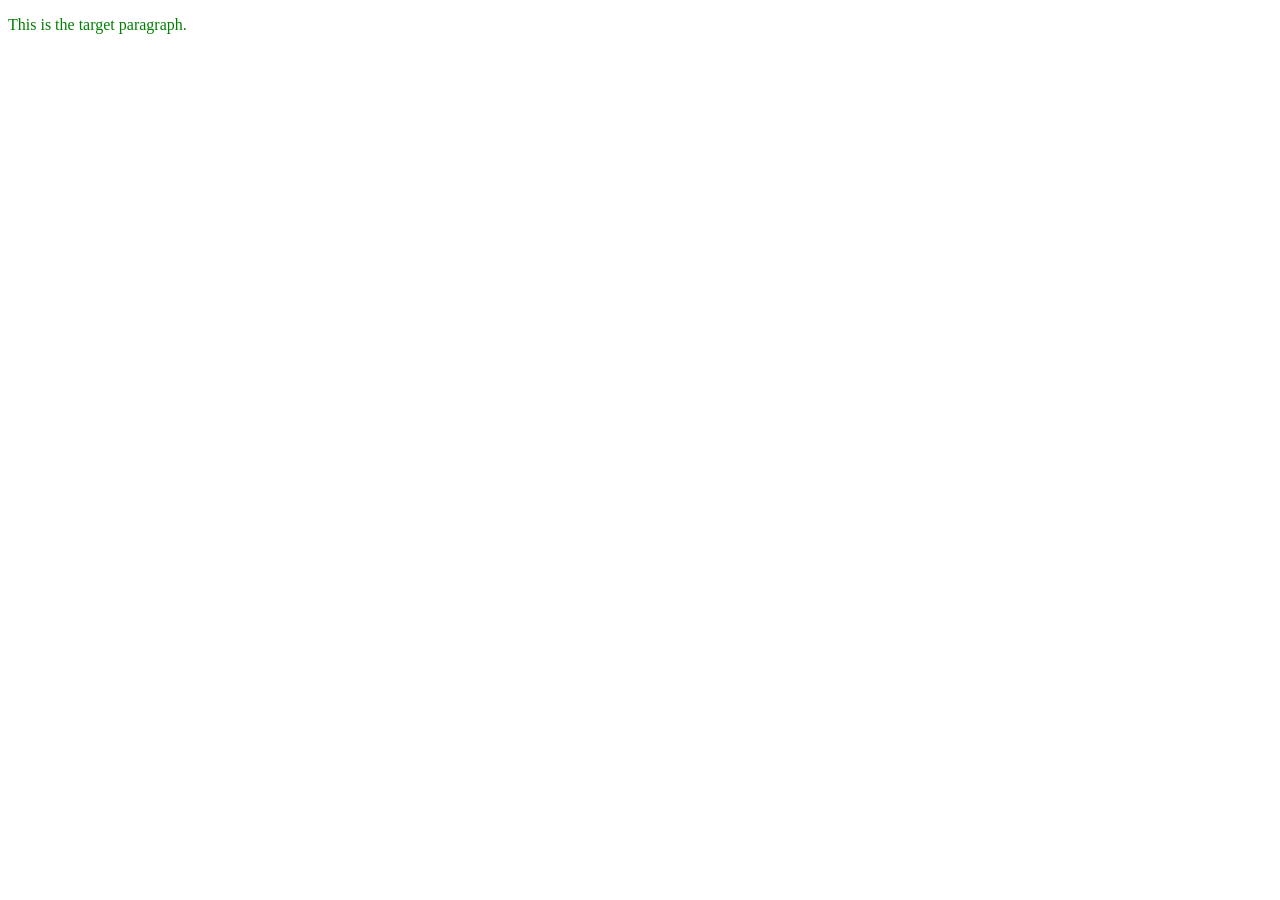
<file: Exercise1 - The Specificity Showdown/index.html>
<!DOCTYPE html>
<html lang="en">
<head>
    <meta charset="UTF-8">
    <meta name="viewport" content="width=device-width, initial-scale=1.0">
    <title>Document</title>
    <link rel="stylesheet" href="styles.css">
</head>
<body>
    <p id="main-text" class="highlight">This is the target paragraph.</p>

</body>
</html>
</file>
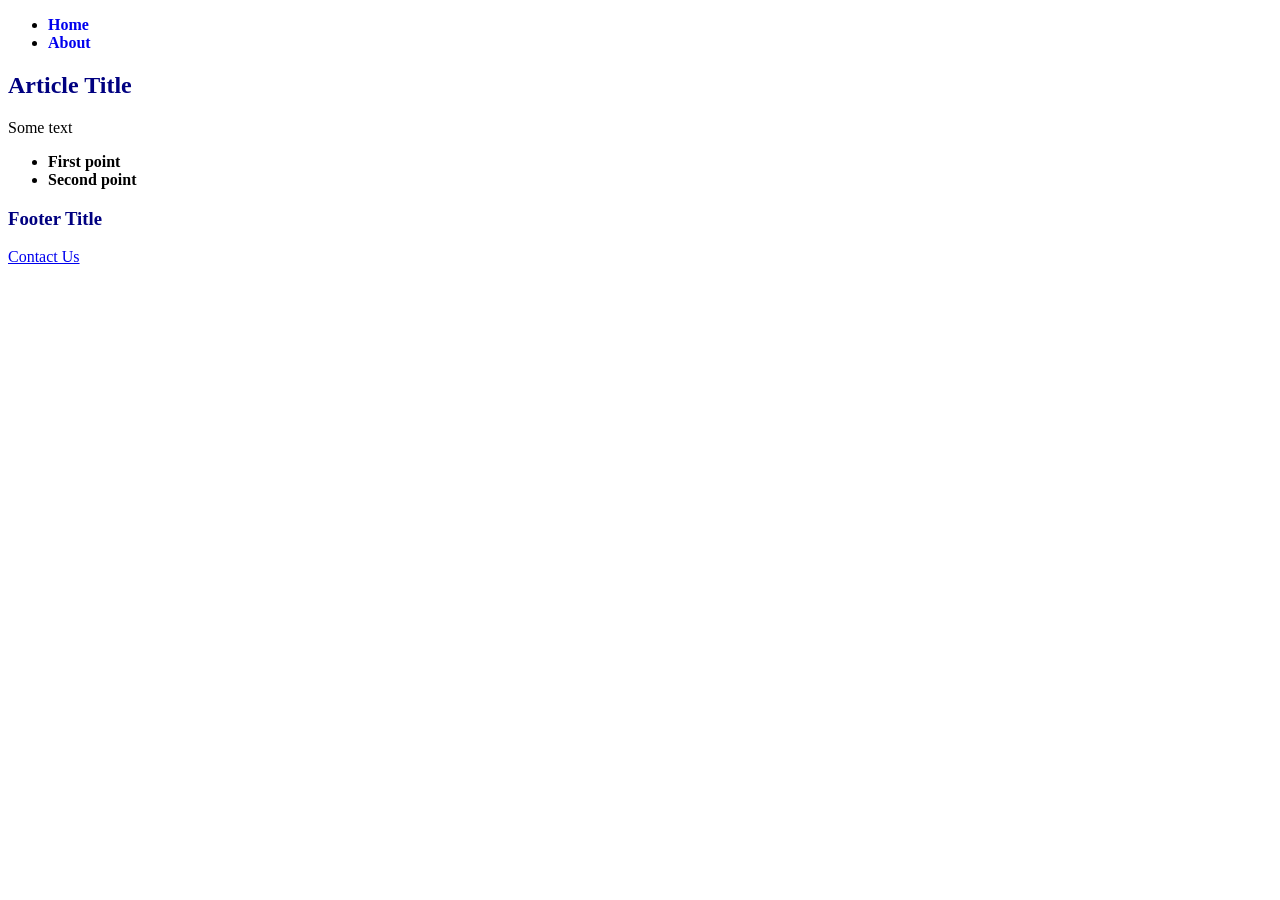
<file: Exercise2 - The Grouping and Nesting Debug/nav.html>
<!DOCTYPE html>
<html lang="en">
<head>
    <meta charset="UTF-8">
    <meta name="viewport" content="width=device-width, initial-scale=1.0">
    <title>Document</title>
    <link rel="stylesheet" href="styles.css">
</head>
<body>
    <nav>
        <ul class="main-list">
            <li><a href="#">Home</a></li>
            <li><a href="#">About</a></li>
        </ul>
    </nav>
    <section>
        <h2>Article Title</h2>
        <p>Some text</p>
        <ul class="main-list">
            <li>First point</li>
            <li>Second point</li>
        </ul>
    </section>
    <h3>Footer Title</h3>
        <a href="#">Contact Us</a>

</body>
</html>
</file>
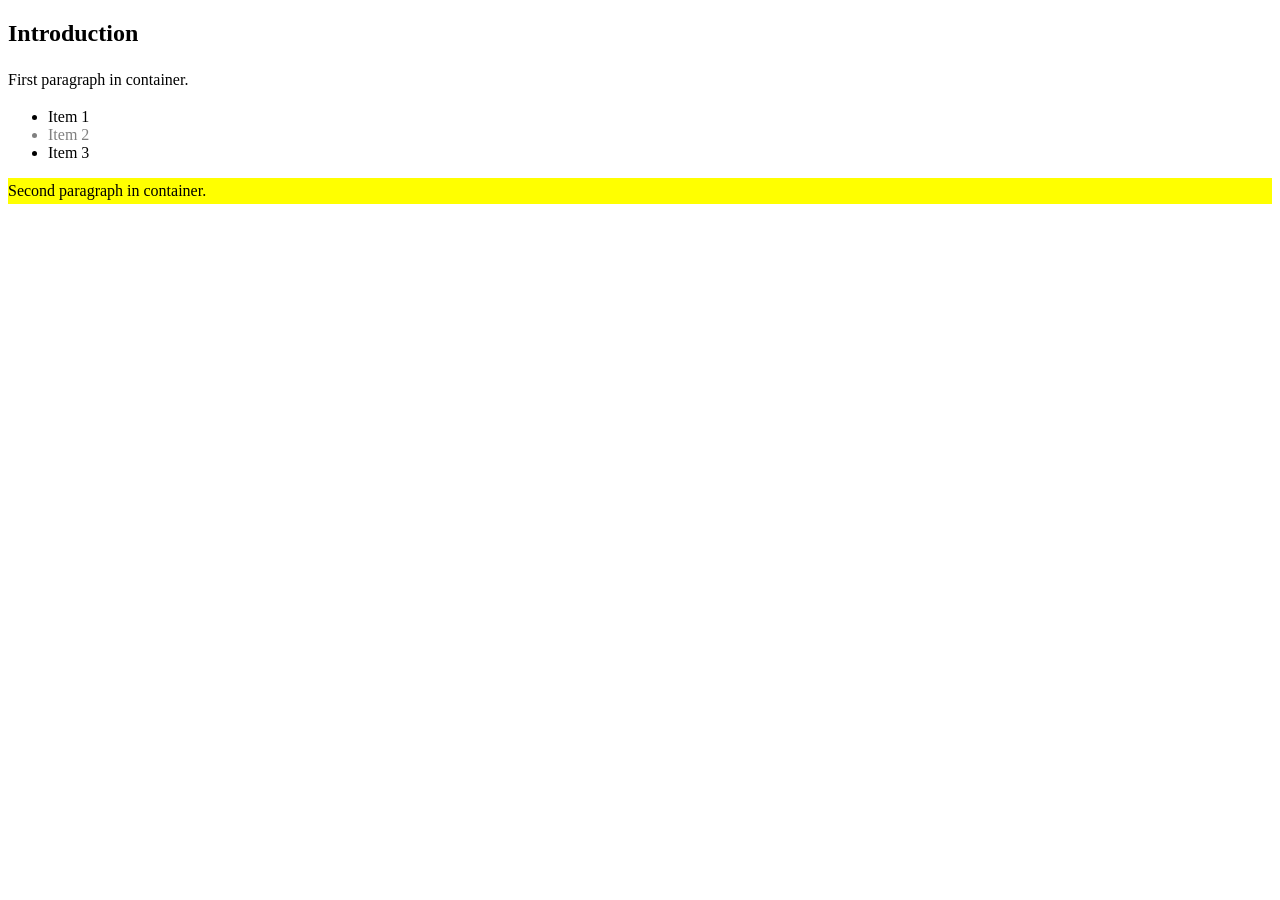
<file: Exercise3 - Target Practice Logic Puzzle/target.html>
<!DOCTYPE html>
<html lang="en">
<head>
    <meta charset="UTF-8">
    <meta name="viewport" content="width=device-width, initial-scale=1.0">
    <title>Document</title>
    <link rel="stylesheet" href="styles.css">
</head>
<body>
    <div class="container">
    <h2>Introduction</h2>               <!-- Added this heading -->
    <p>First paragraph in container.</p>
    <ul>
        <li>Item 1</li>
        <li>Item 2</li>
        <li>Item 3</li>
    </ul>
    <p>Second paragraph in container.</p>
</div>

</body>
</html>
</file>
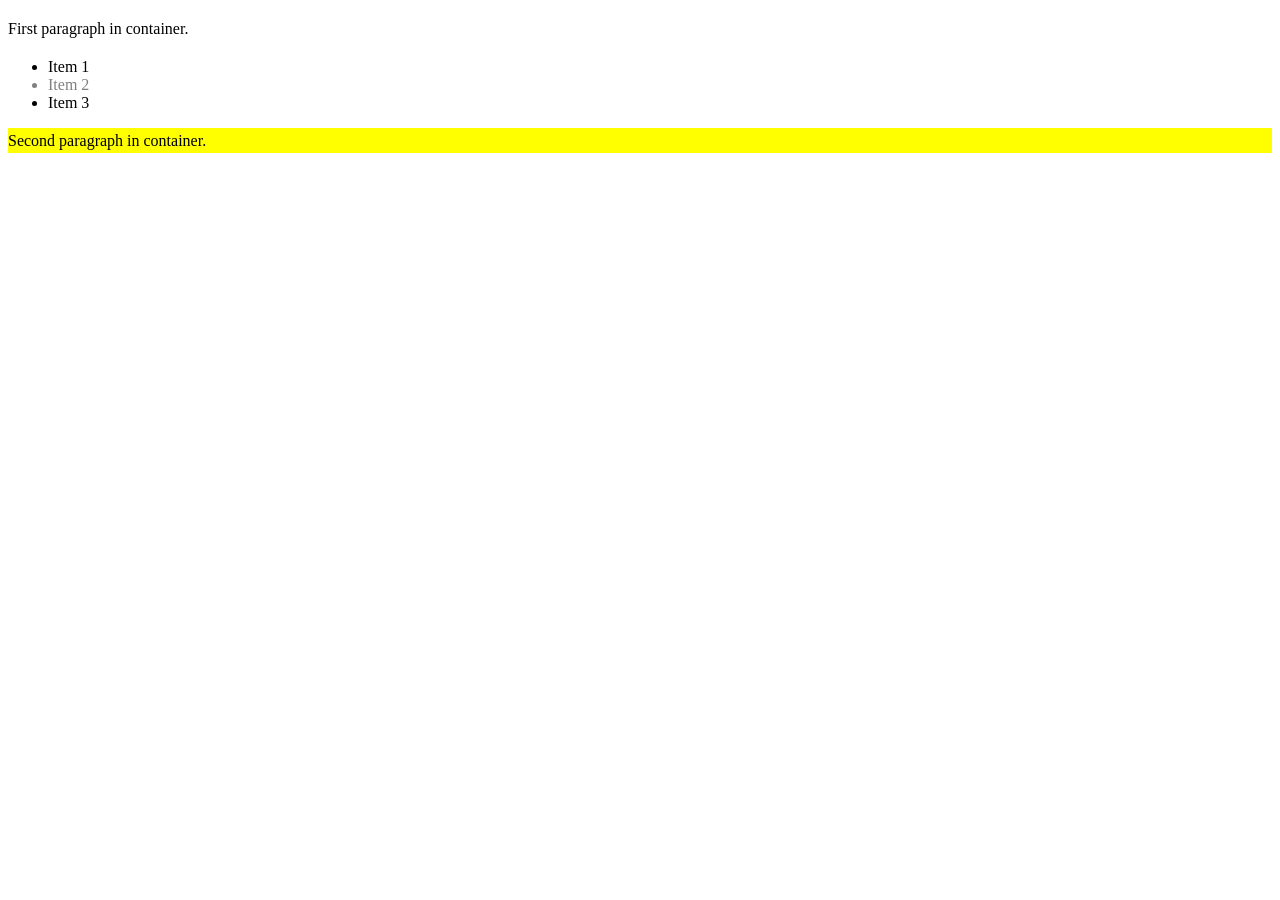
<file: Exercise3 - Targst Practice Logic Puzzle/target.html>
<!DOCTYPE html>
<html lang="en">
<head>
    <meta charset="UTF-8">
    <meta name="viewport" content="width=device-width, initial-scale=1.0">
    <title>Target Practice</title>
    <link rel="stylesheet" href="styles.css">
</head>
<body>
    <div class="container">
    <p>First paragraph in container.</p>
    <ul>
        <li>Item 1</li>
        <li>Item 2</li>
        <li>Item 3</li>
    </ul>
    <p>Second paragraph in container.</p>
</div>

</body>
</html>
</file>
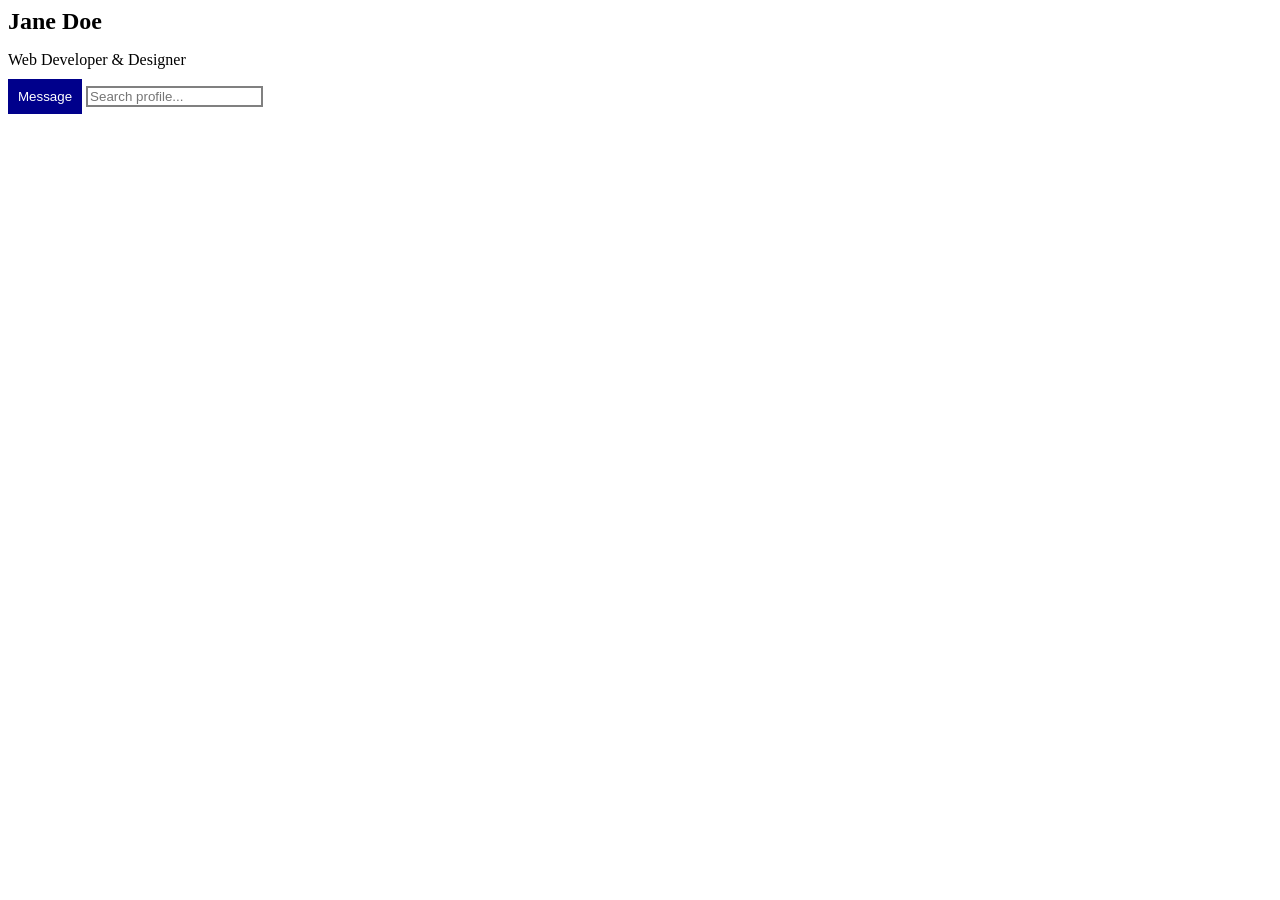
<file: Exercise4 - Interactive Profile Card/profile.html>
<!DOCTYPE html>
<html lang="en">
<head>
    <meta charset="UTF-8">
    <meta name="viewport" content="width=device-width, initial-scale=1.0">
    <title>Profile Card</title>
    <link rel="stylesheet" href="profile.css">
</head>
<body>
    <div class="profile-card">
    <h2 id="user-name">Jane Doe</h2>
    <p class="bio">Web Developer & Designer</p>
    <button class="btn">Message</button>
    <input type="text" placeholder="Search profile...">
</div>

</body>
</html>
</file>
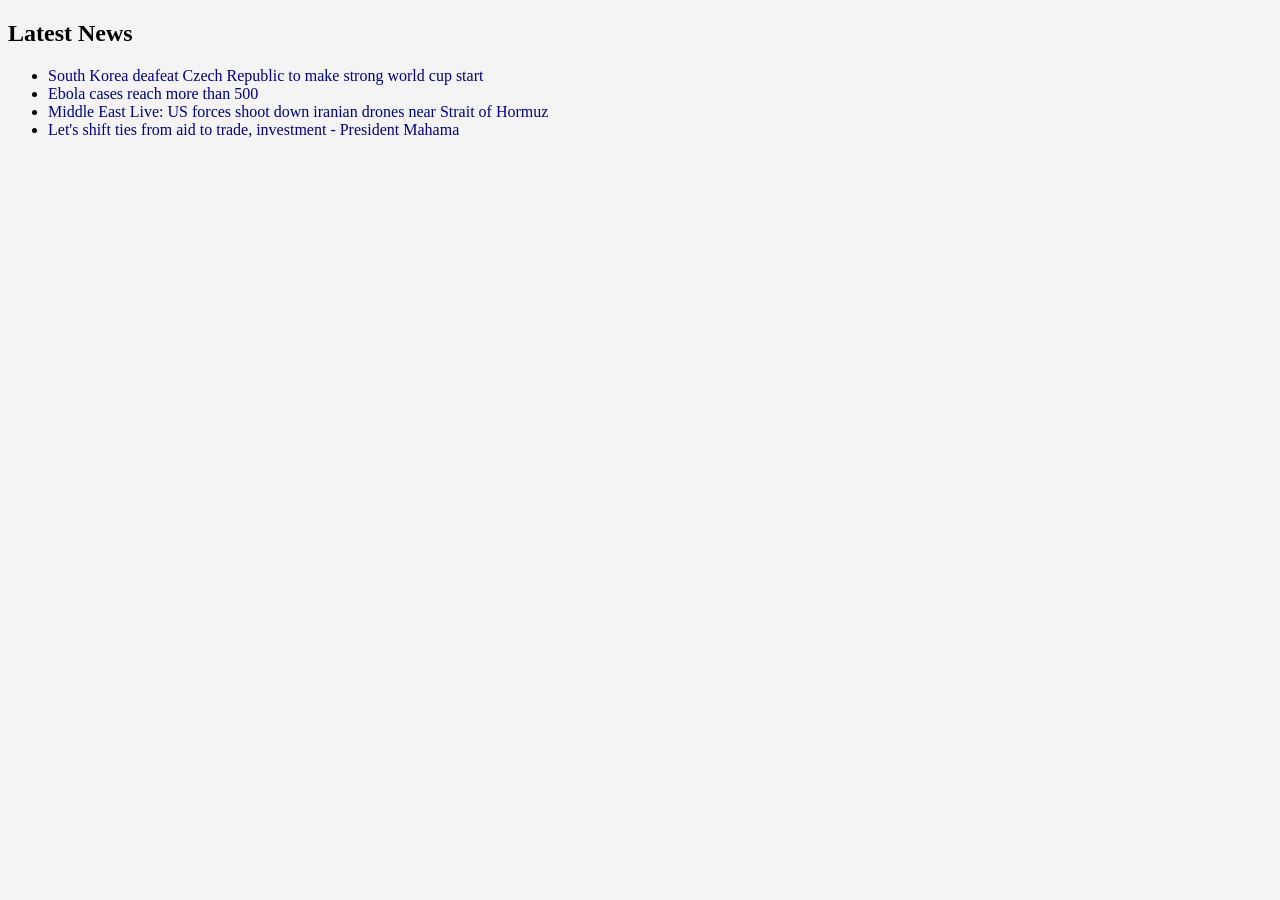
<file: Exercise6 - Reconstruct from Scratch (Mini Project)/reconstruct.html>
<!DOCTYPE html>
<html lang="en">
<head>
    <meta charset="UTF-8">
    <meta name="viewport" content="width=device-width, initial-scale=1.0">
    <title>Reconstruct</title>
    <link rel="stylesheet" href="reconstruct.css">
</head>
<body>
    <div class="sidebar">
        <h2 id="sidebar-title">Latest News</h2>
        <ul>
            <li>
                <a href="https://www.france24.com/en/sport/20260612-south-korea-defeat-czech-republic-to-make-strong-world-cup-start">
                     South Korea deafeat Czech Republic to make strong world cup start
                 </a>
            </li>
            <li>
                <a href="https://www.france24.com/en/tv-shows/eye-on-africa/20260608-ebola-cases-reach-to-more-than-500">
                    Ebola cases reach more than 500
                </a>
            </li>
            <li>
                <a href="https://www.france24.com/en/middle-east/20260612-middle-east-live-us-forces-shoot-down-iranian-drones-near-strait-of-hormuz">
                    Middle East Live: US forces shoot down iranian drones
                    near Strait of Hormuz
                </a>
            </li>
            <li>
                <a href="https://www.graphic.com.gh/news/general-news/lets-shift-eu-ties-from-aid-to-trade-investment-president-mahama.html">
                    Let's shift ties from aid to trade, investment - President Mahama
                </a>
            </li>
        </ul>
    </div>
</body>
</html>
</file>
<file: Exercise1 - The Specificity Showdown/styles.css>
p {
    
    color: blue;
}

.highlight {
    color: orange;
}

#main-text {
    color: red;
}

p#main-text.highlight{
    color: green;
}

p.highlight {
    color: green !important;
}
</file>
<file: Exercise2 - The Grouping and Nesting Debug/styles.css>
/* Teammate's broken CSS */
nav a {
    text-decoration: none;
}
h2, h3 {
    color: navy;
}
ul.main-list > li {
    font-weight: bold;
}
</file>
<file: Exercise3 - Target Practice Logic Puzzle/styles.css>
ul li:nth-child(2) {
    color: gray;
}

.container p:last-child {
    background-color: yellow;
}

.container p {
    line-height: 1.6;
}
</file>
<file: Exercise3 - Targst Practice Logic Puzzle/styles.css>
ul li:nth-child(2) {
    color: gray;
}

.container p:last-child {
    background-color: yellow;
}

.container p {
    line-height: 1.6;
}
</file>
<file: Exercise4 - Interactive Profile Card/profile.css>
h2, p, button{
    margin-bottom: 10px;
}

button{
    background-color: darkblue;
    color: white;
    border: 0px;
    padding: 10px;
}

button:hover{
    background-color: red;
    transform: scale(1.05);
}

input{
    border: 2px solid gray
}

input:focus{
    border-color: blue;
    outline: none;
}
#user-name{
    margin: 0;
}
</file>
<file: Exercise6 - Reconstruct from Scratch (Mini Project)/reconstruct.css>
body{
    background:  rgb(244,244,244);
}
.sidebar a{
    text-decoration: none;
    color: darkblue;
}
.sidebar a:hover{
    color: red;
}
</file>
